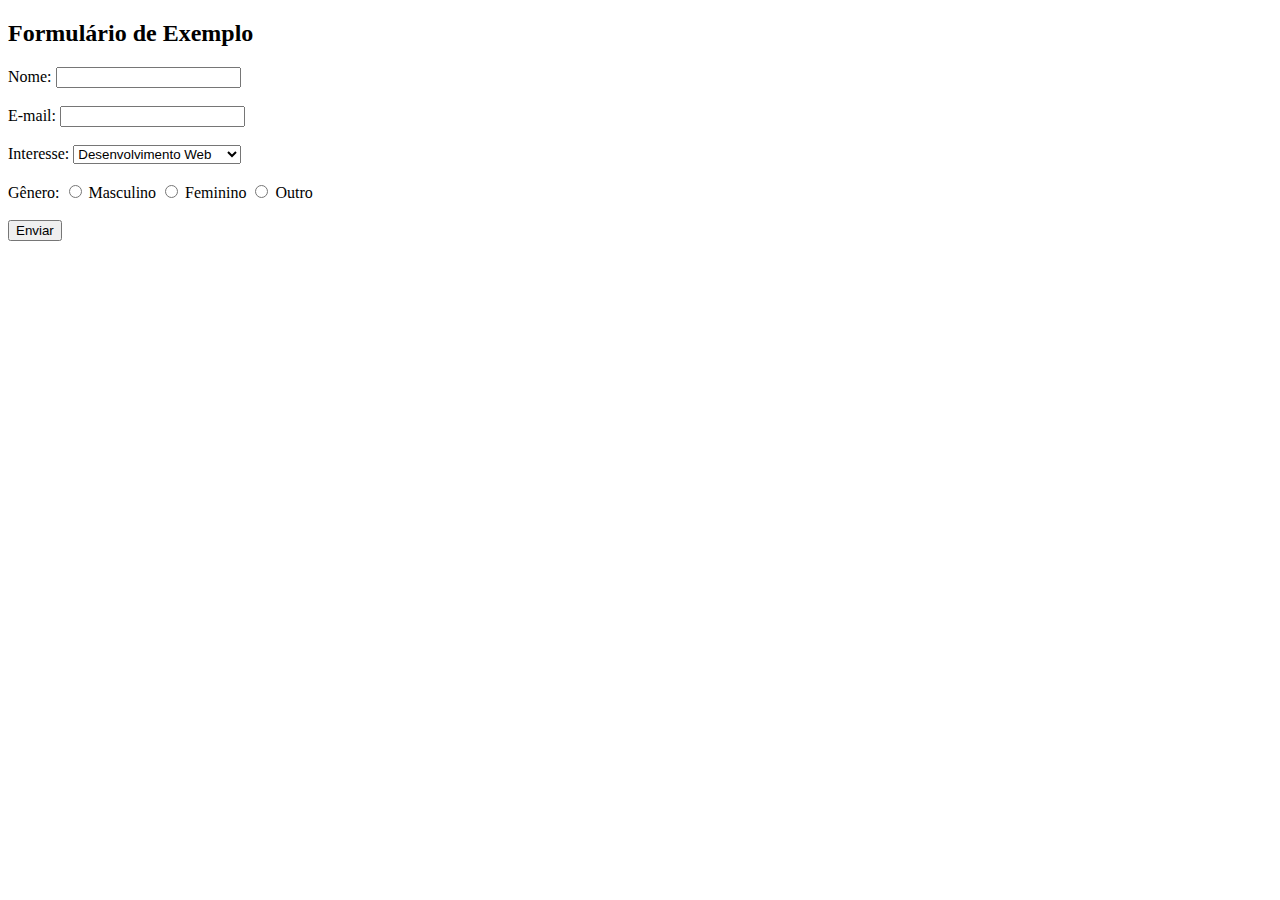
<file: Semana-3/index.html>
<!DOCTYPE html>
<html>
<head>
    <title>Exemplo de Formulário</title>
</head>
<body>
    <h2>Formulário de Exemplo</h2>
    <form action="processar_formulario.php" method="post">
        <!-- Campo de texto -->
        <label for="nome">Nome:</label>
        <input type="text" id="nome" name="nome" required><br><br>

        <!-- Campo de e-mail -->
        <label for="email">E-mail:</label>
        <input type="email" id="email" name="email" required><br><br>

        <!-- Caixa de seleção -->
        <label for="interesse">Interesse:</label>
        <select id="interesse" name="interesse">
            <option value="web">Desenvolvimento Web</option>
            <option value="mobile">Desenvolvimento Mobile</option>
            <option value="data">Análise de Dados</option>
        </select><br><br>

        <!-- Botões de opção -->
        <label>Gênero:</label>
        <input type="radio" id="masculino" name="genero" value="masculino"> Masculino
        <input type="radio" id="feminino" name="genero" value="feminino"> Feminino
        <input type="radio" id="outro" name="genero" value="outro"> Outro<br><br>

        <!-- Botão de envio -->
        <input type="submit" value="Enviar">
    </form>
</body>
</html>
</file>
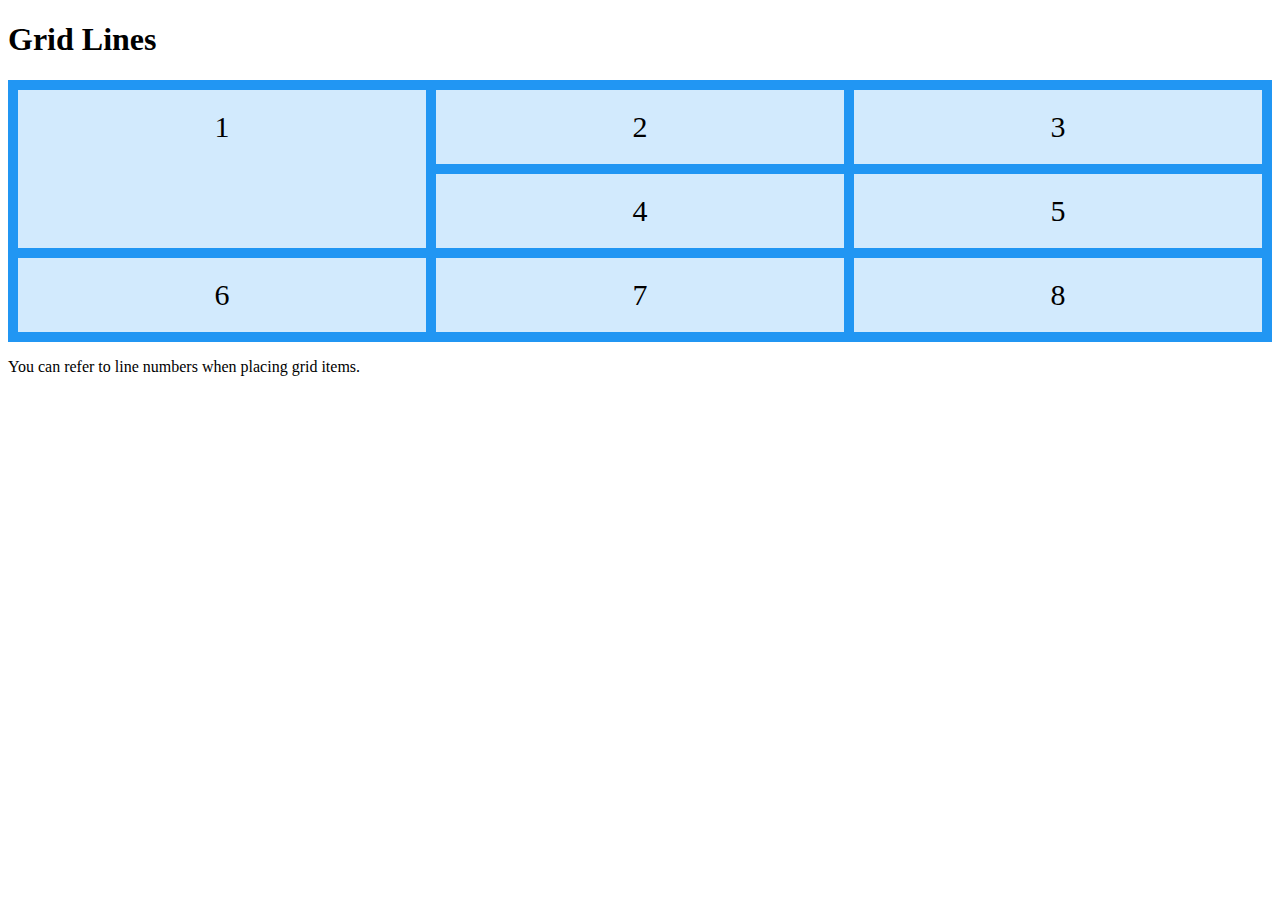
<file: semana-7/index.html>
<!DOCTYPE html>
<html lang="en">
<head>
    <meta charset="UTF-8">
    <meta http-equiv="X-UA-Compatible" content="IE=edge">
    <meta name="viewport" content="width=device-width, initial-scale=1.0">
    <title>Document</title>
    <link rel="stylesheet" href="style.css">
</head>
<body>
    
<h1>Grid Lines</h1>

<div class="grid-container">
    <div id="item1">1</div>
    <div id="item2">2</div>
    <div id="item3">3</div>  
    <div id="item4">4</div>
    <div id="item5">5</div>
    <div id="item6">6</div>
    <div id="item7">7</div>
    <div id="item8">8</div>

</div>

<p>You can refer to line numbers when placing grid items.</p>








</body>
</html>
</file>
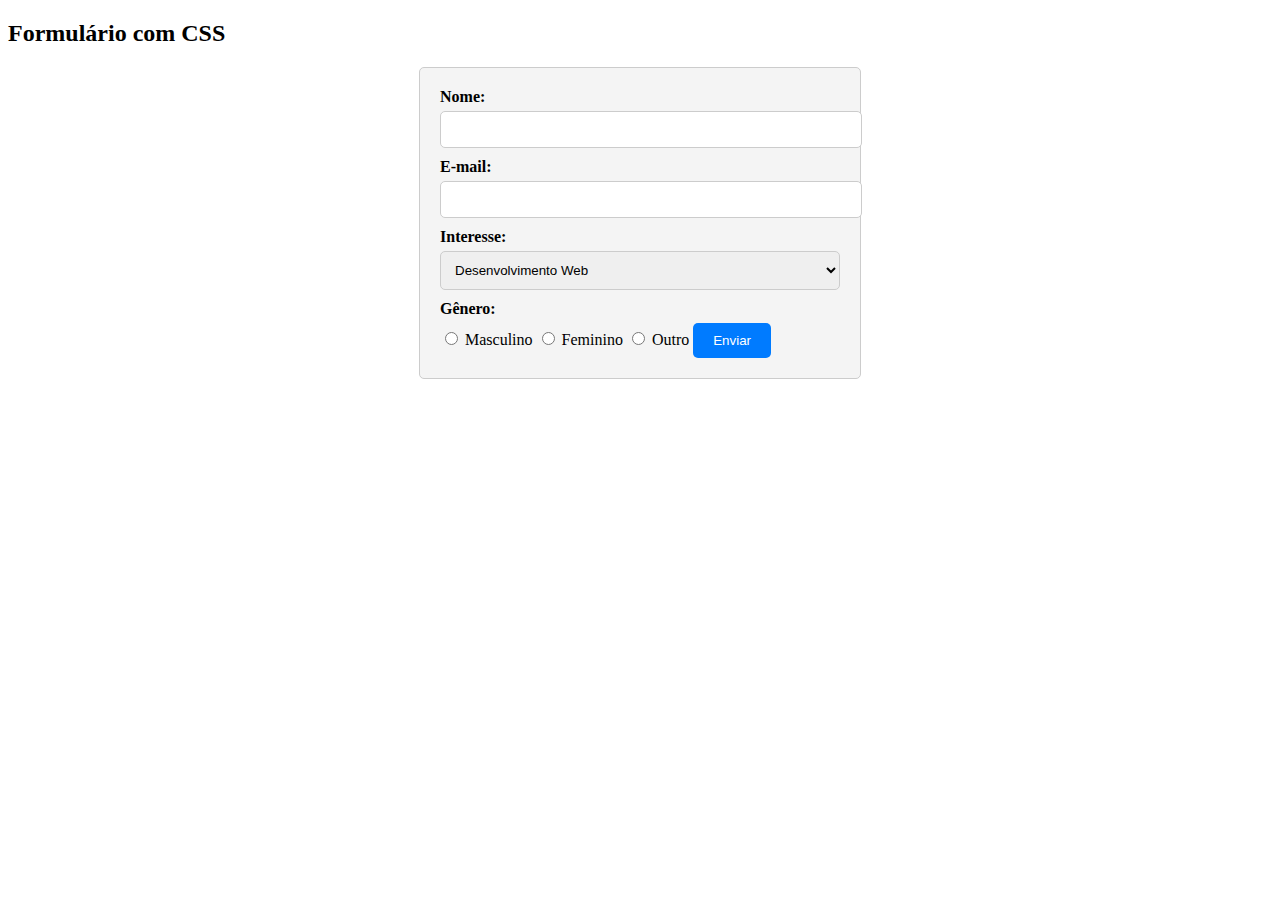
<file: Semana-4/formulario.html>
<!DOCTYPE html>
<html>
<head>
    <title>Formulário com CSS </title>
    <link rel="stylesheet" type="text/css" href="estilos.css">
</head>
<body>
    <h2>Formulário com CSS </h2>
    <div class="formulario">
        <form action="processar_formulario.php" method="post">
            <!-- Campo de texto -->
            <label for="nome">Nome:</label>
            <input type="text" id="nome" name="nome" required>

            <!-- Campo de e-mail -->
            <label for="email">E-mail:</label>
            <input type="email" id="email" name="email" required>

            <!-- Caixa de seleção -->
            <label for="interesse">Interesse:</label>
            <select id="interesse" name="interesse">
                <option value="web">Desenvolvimento Web</option>
                <option value="mobile">Desenvolvimento Mobile</option>
                <option value="data">Análise de Dados</option>
            </select>

            <!-- Botões de opção -->
            <label>Gênero:</label>
            <input type="radio" id="masculino" name="genero" value="masculino"> Masculino
            <input type="radio" id="feminino" name="genero" value="feminino"> Feminino
            <input type="radio" id="outro" name="genero" value="outro"> Outro

            <!-- Botão de envio -->
            <input type="submit" value="Enviar">
        </form>
    </div>
</body>
</html>
</file>
<file: semana-7/style.css>
.grid-container {
    display: grid;
    grid-template-columns: auto;
    gap: 10px;
    background-color: #2196F3;
    padding: 10px;
  }
  
  .grid-container > div {
    background-color: rgba(255, 255, 255, 0.8);
    text-align: center;
    padding: 20px 0;
    font-size: 30px;
  }
  
  #item1 {
    /*grid-column: 1/3;*/
    grid-row: 1/3;
  }

  @media screen and (min-width: 400px){
    .grid-container{
        grid-template-columns: auto auto auto; 

     }   

    
  
    
  }
</file>
<file: Semana-4/estilos.css>
/* Estilo para o formulário */
.formulario {
    max-width: 400px;
    margin: 0 auto;
    padding: 20px;
    background-color: #f4f4f4;
    border: 1px solid #ccc;
    border-radius: 5px;
}

/* Estilo para os rótulos */
label {
    display: block;
    font-weight: bold;
    margin-bottom: 5px;
}

/* Estilo para os campos de entrada */
input[type="text"],
input[type="email"],
select {
    width: 100%;
    padding: 10px;
    margin-bottom: 10px;
    border: 1px solid #ccc;
    border-radius: 5px;
}

/* Estilo para o botão de envio */
input[type="submit"] {
    background-color: #007BFF;
    color: #fff;
    padding: 10px 20px;
    border: none;
    border-radius: 5px;
    cursor: pointer;
}

/* Estilo para o botão de envio quando o mouse passa por cima */
input[type="submit"]:hover {
    background-color: #0056b3;
}
</file>
